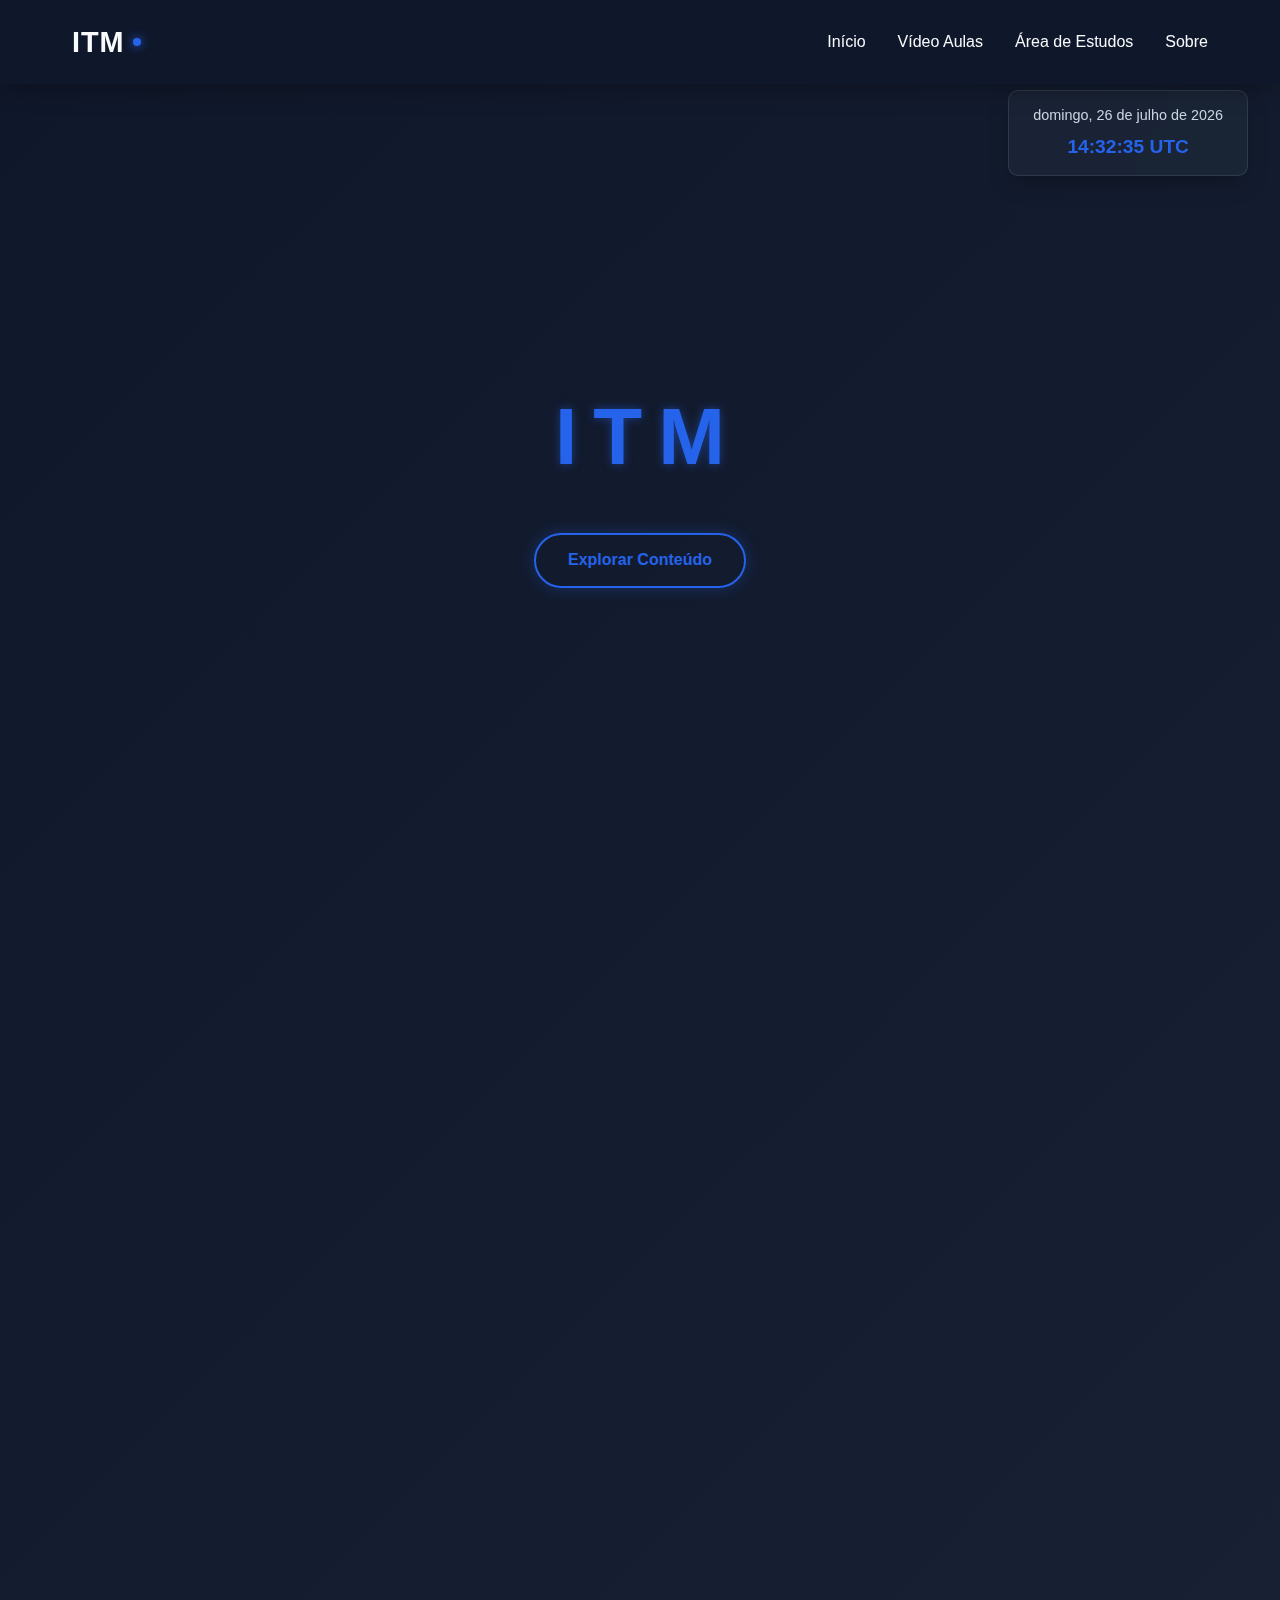
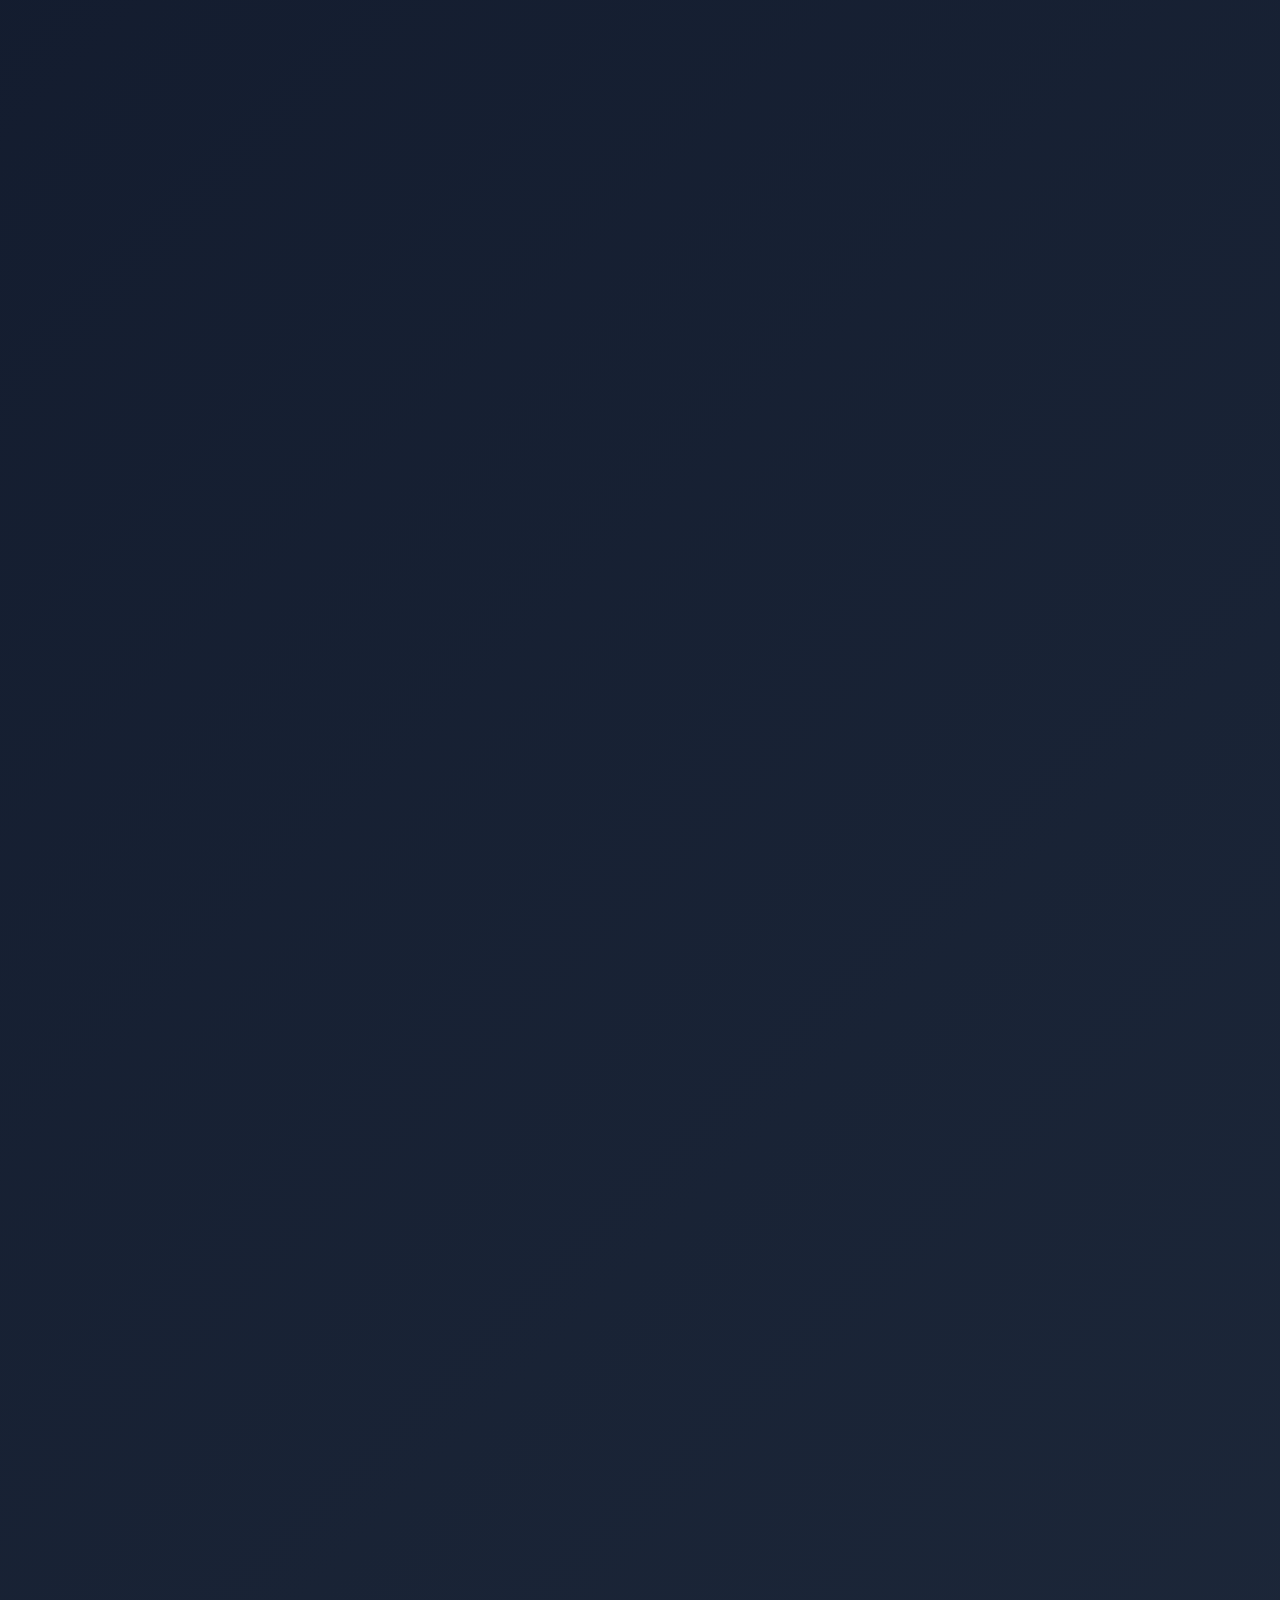
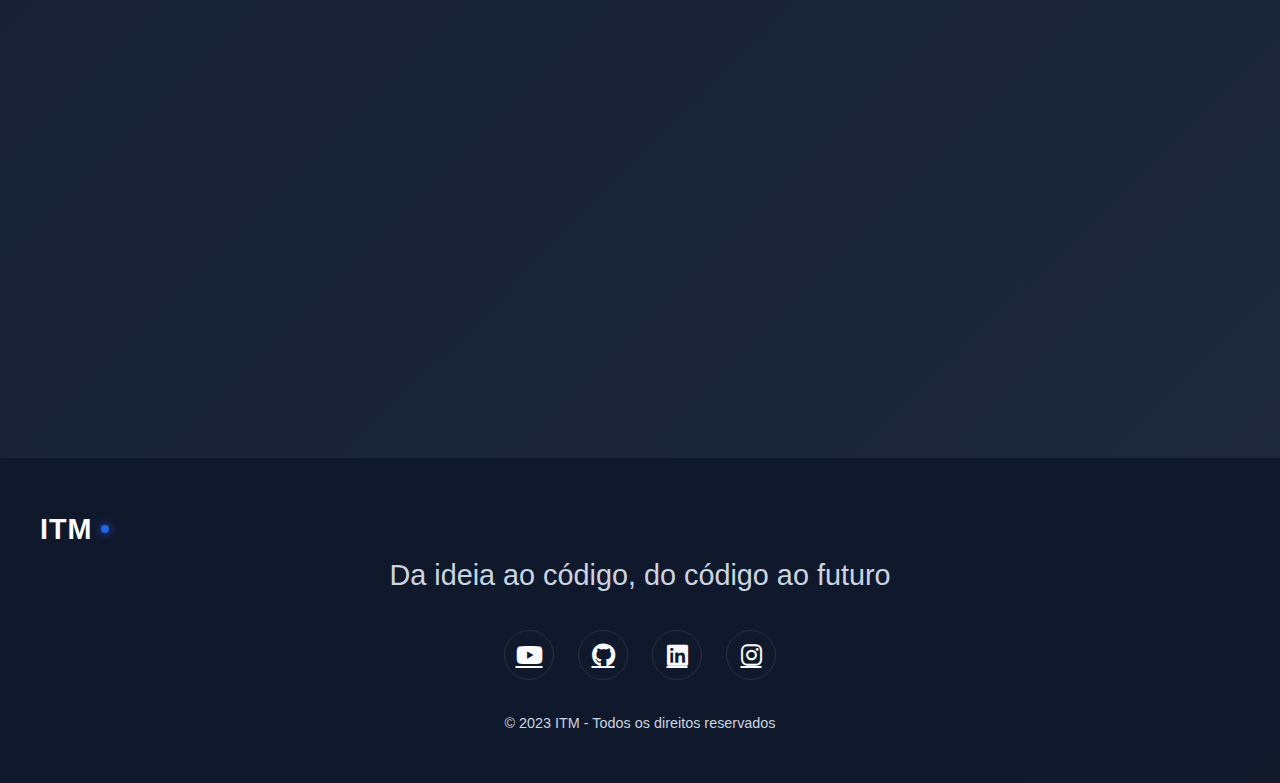
<file: itm.html>
<!DOCTYPE html>
<html lang="pt-BR">
<head>
    <meta charset="UTF-8">
    <meta name="viewport" content="width=device-width, initial-scale=1.0">
    <title>ITM - Da Ideia ao Código, do Código ao Futuro</title>
    <link rel="stylesheet" href="https://cdnjs.cloudflare.com/ajax/libs/font-awesome/6.4.0/css/all.min.css">
    
    <!-- NOVAS META TAGS PARA SEO -->
    <meta name="description" content="ITM - Da ideia ao código, do código ao futuro. Aprenda programação com videoaulas e projetos práticos.">
    <meta name="keywords" content="programação, desenvolvimento, código, ITM, videoaulas, estudos, tecnologia">
    <meta name="author" content="ITM">
    <meta property="og:title" content="ITM - Da Ideia ao Código, do Código ao Futuro">
    <meta property="og:description" content="Aprenda programação com videoaulas, projetos práticos e muito mais.">
    <meta property="og:type" content="website">
    <meta name="twitter:card" content="summary_large_image">
    
    <!-- PRELOAD PARA PERFORMANCE -->
    <link rel="preconnect" href="https://cdnjs.cloudflare.com">
    <link rel="preload" as="style" href="https://cdnjs.cloudflare.com/ajax/libs/font-awesome/6.4.0/css/all.min.css">
    
    <style>
        * {
            margin: 0;
            padding: 0;
            box-sizing: border-box;
            font-family: 'Segoe UI', Tahoma, Geneva, Verdana, sans-serif;
        }

        :root {
            --primary: #2563eb;
            --primary-dark: #1d4ed8;
            --secondary: #0f172a;
            --accent: #06d6a0;
            --text: #f8fafc;
            --text-secondary: #cbd5e1;
            --card-bg: rgba(30, 41, 59, 0.6);
            --glass: rgba(255, 255, 255, 0.05);
            --shadow: 0 10px 25px -5px rgba(0, 0, 0, 0.3);
        }

        body {
            background: linear-gradient(135deg, var(--secondary) 0%, #1e293b 100%);
            color: var(--text);
            min-height: 100vh;
            overflow-x: hidden;
            line-height: 1.6;
        }

        /* MELHORIAS DE ACESSIBILIDADE */
        :focus {
            outline: 2px solid var(--accent);
            outline-offset: 2px;
        }

        /* Header e Navegação */
        header {
            position: fixed;
            top: 0;
            width: 100%;
            padding: 1.2rem 0;
            z-index: 1000;
            background: rgba(15, 23, 42, 0.9);
            backdrop-filter: blur(10px);
            box-shadow: var(--shadow);
            transition: all 0.3s ease;
        }

        nav {
            max-width: 1200px;
            margin: 0 auto;
            display: flex;
            justify-content: space-between;
            align-items: center;
            padding: 0 2rem;
        }

        .logo {
            display: flex;
            align-items: center;
            gap: 0.5rem;
        }

        .logo-text {
            font-size: 1.8rem;
            font-weight: 800;
            color: var(--text);
            letter-spacing: 1px;
        }

        .logo-dot {
            width: 8px;
            height: 8px;
            background: var(--primary);
            border-radius: 50%;
            box-shadow: 0 0 10px var(--primary);
        }

        .nav-links {
            display: flex;
            gap: 2rem;
        }

        .nav-links a {
            color: var(--text);
            text-decoration: none;
            font-weight: 500;
            transition: all 0.3s;
            position: relative;
            padding: 0.5rem 0;
        }

        .nav-links a:hover {
            color: var(--primary);
        }

        .nav-links a::after {
            content: '';
            position: absolute;
            bottom: 0;
            left: 0;
            width: 0;
            height: 2px;
            background: var(--primary);
            transition: width 0.3s ease;
        }

        .nav-links a:hover::after {
            width: 100%;
        }

        /* Menu Hamburguer */
        .hamburger-container {
            display: none;
            position: relative;
            z-index: 1100;
        }

        .hamburger {
            display: flex;
            flex-direction: column;
            cursor: pointer;
            padding: 5px;
            transition: all 0.3s ease;
        }

        .hamburger span {
            width: 25px;
            height: 3px;
            background: var(--text);
            margin: 3px 0;
            transition: 0.3s;
            border-radius: 2px;
        }

        .hamburger.active span:nth-child(1) {
            transform: rotate(45deg) translate(5px, 5px);
        }

        .hamburger.active span:nth-child(2) {
            opacity: 0;
        }

        .hamburger.active span:nth-child(3) {
            transform: rotate(-45deg) translate(7px, -6px);
        }

        .mobile-menu {
            position: fixed;
            top: 0;
            left: -100%;
            width: 280px;
            height: 100vh;
            background: rgba(15, 23, 42, 0.95);
            backdrop-filter: blur(10px);
            display: flex;
            flex-direction: column;
            padding: 5rem 2rem 2rem;
            z-index: 1000;
            transition: left 0.4s ease;
            box-shadow: 5px 0 25px rgba(0, 0, 0, 0.3);
        }

        .mobile-menu.active {
            left: 0;
        }

        .mobile-menu a {
            color: var(--text);
            text-decoration: none;
            padding: 1rem 0;
            font-size: 1.1rem;
            border-bottom: 1px solid rgba(255, 255, 255, 0.1);
            transition: all 0.3s;
            display: flex;
            align-items: center;
            gap: 0.8rem;
        }

        .mobile-menu a i {
            width: 20px;
            text-align: center;
        }

        .mobile-menu a:hover {
            color: var(--primary);
            padding-left: 10px;
        }

        /* Data e Hora */
        .datetime-container {
            position: fixed;
            top: 90px;
            right: 2rem;
            background: var(--card-bg);
            backdrop-filter: blur(10px);
            padding: 0.8rem 1.5rem;
            border-radius: 10px;
            box-shadow: var(--shadow);
            border: 1px solid rgba(255, 255, 255, 0.1);
            z-index: 999;
            text-align: center;
        }

        .date {
            font-size: 0.9rem;
            color: var(--text-secondary);
            margin-bottom: 0.3rem;
        }

        .time {
            font-size: 1.2rem;
            font-weight: 600;
            color: var(--primary);
        }

        /* NOVA BARRA DE PROGRESSO DE SCROLL */
        .scroll-progress {
            position: fixed;
            top: 0;
            left: 0;
            height: 3px;
            background: var(--primary);
            z-index: 1001;
            transition: width 0.3s;
            width: 0%;
        }

        /* Seções */
        section {
            min-height: 100vh;
            padding: 100px 2rem 2rem;
            display: flex;
            flex-direction: column;
            justify-content: center;
            max-width: 1200px;
            margin: 0 auto;
            opacity: 0;
            transform: translateY(20px);
            transition: opacity 0.8s, transform 0.8s;
        }

        section.active {
            opacity: 1;
            transform: translateY(0);
        }

        .hero {
            text-align: center;
            position: relative;
        }

        .hero-content {
            max-width: 800px;
            margin: 0 auto;
        }

        .logo-large {
            font-size: 5rem;
            font-weight: 800;
            margin-bottom: 1.5rem;
            display: flex;
            justify-content: center;
            gap: 1rem;
        }

        .logo-letter {
            display: inline-block;
            color: var(--primary);
            text-shadow: 0 0 10px rgba(37, 99, 235, 0.5);
            transition: all 0.3s;
            position: relative;
        }

        .logo-letter:hover {
            transform: translateY(-10px);
            text-shadow: 0 0 20px rgba(37, 99, 235, 0.8);
        }

        .slogan {
            font-size: 1.8rem;
            font-weight: 300;
            margin-bottom: 2rem;
            color: var(--text-secondary);
        }

        .cta-button {
            display: inline-block;
            padding: 0.8rem 2rem;
            background: transparent;
            color: var(--primary);
            border: 2px solid var(--primary);
            border-radius: 30px;
            font-size: 1rem;
            font-weight: 600;
            cursor: pointer;
            transition: all 0.3s;
            text-decoration: none;
            box-shadow: 0 0 15px rgba(37, 99, 235, 0.3);
            position: relative;
            overflow: hidden;
        }

        .cta-button:hover {
            background: var(--primary);
            color: var(--text);
            box-shadow: 0 0 25px rgba(37, 99, 235, 0.6);
            transform: translateY(-3px);
        }

        .section-title {
            text-align: center;
            margin-bottom: 3rem;
            font-size: 2.5rem;
            position: relative;
            display: inline-block;
            left: 50%;
            transform: translateX(-50%);
            color: var(--primary);
        }

        .section-title::after {
            content: '';
            position: absolute;
            bottom: -10px;
            left: 0;
            width: 100%;
            height: 3px;
            background: linear-gradient(90deg, transparent, var(--primary), transparent);
        }

        /* Vídeos */
        .videos-container {
            display: grid;
            grid-template-columns: repeat(auto-fill, minmax(300px, 1fr));
            gap: 2rem;
        }

        .video-card {
            background: var(--card-bg);
            border-radius: 10px;
            overflow: hidden;
            transition: all 0.3s;
            box-shadow: var(--shadow);
            border: 1px solid rgba(255, 255, 255, 0.1);
            position: relative;
            overflow: hidden;
        }

        .video-card::before {
            content: '';
            position: absolute;
            top: 0;
            left: -100%;
            width: 100%;
            height: 100%;
            background: linear-gradient(90deg, transparent, rgba(37, 99, 235, 0.1), transparent);
            transition: left 0.5s;
        }

        .video-card:hover::before {
            left: 100%;
        }

        .video-card:hover {
            transform: translateY(-10px);
            box-shadow: 0 10px 25px rgba(37, 99, 235, 0.3);
            border-color: rgba(37, 99, 235, 0.3);
        }

        .video-thumbnail {
            width: 100%;
            height: 180px;
            background: var(--secondary);
            display: flex;
            justify-content: center;
            align-items: center;
            font-size: 3rem;
            color: var(--primary);
            position: relative;
            overflow: hidden;
        }

        .video-thumbnail::after {
            content: '';
            position: absolute;
            top: 0;
            left: 0;
            width: 100%;
            height: 100%;
            background: linear-gradient(45deg, transparent 30%, rgba(37, 99, 235, 0.1) 50%, transparent 70%);
            transform: translateX(-100%);
            transition: transform 0.6s;
        }

        .video-card:hover .video-thumbnail::after {
            transform: translateX(100%);
        }

        .video-info {
            padding: 1.5rem;
        }

        .video-title {
            font-size: 1.2rem;
            margin-bottom: 0.5rem;
            color: var(--primary);
        }

        .video-desc {
            color: var(--text-secondary);
            font-size: 0.9rem;
        }

        /* Área de Estudos */
        .study-options {
            display: grid;
            grid-template-columns: repeat(auto-fill, minmax(300px, 1fr));
            gap: 2rem;
        }

        .study-card {
            background: var(--card-bg);
            border-radius: 10px;
            overflow: hidden;
            transition: all 0.3s;
            box-shadow: var(--shadow);
            border: 1px solid rgba(255, 255, 255, 0.1);
            text-align: center;
            padding: 2rem;
        }

        .study-card:hover {
            transform: translateY(-10px);
            box-shadow: 0 10px 25px rgba(37, 99, 235, 0.3);
            border-color: rgba(37, 99, 235, 0.3);
        }

        .study-icon {
            font-size: 3rem;
            color: var(--primary);
            margin-bottom: 1.5rem;
        }

        .study-title {
            font-size: 1.5rem;
            margin-bottom: 1rem;
            color: var(--primary);
        }

        .study-desc {
            color: var(--text-secondary);
            margin-bottom: 1.5rem;
        }

        /* Sobre */
        .about-content {
            display: flex;
            flex-direction: column;
            gap: 2rem;
            max-width: 800px;
            margin: 0 auto;
        }

        .about-text {
            font-size: 1.1rem;
            line-height: 1.6;
            color: var(--text-secondary);
            text-align: center;
        }

        .about-highlights {
            display: grid;
            grid-template-columns: repeat(auto-fill, minmax(250px, 1fr));
            gap: 1.5rem;
            margin-top: 2rem;
        }

        .highlight-card {
            background: var(--card-bg);
            padding: 1.5rem;
            border-radius: 10px;
            text-align: center;
            transition: all 0.3s;
            border: 1px solid rgba(255, 255, 255, 0.1);
        }

        .highlight-card:hover {
            transform: translateY(-5px);
            box-shadow: 0 5px 15px rgba(37, 99, 235, 0.2);
            border-color: rgba(37, 99, 235, 0.3);
        }

        .highlight-icon {
            font-size: 2.5rem;
            color: var(--primary);
            margin-bottom: 1rem;
        }

        .highlight-title {
            font-size: 1.2rem;
            margin-bottom: 0.5rem;
            color: var(--primary);
        }

        .highlight-desc {
            color: var(--text-secondary);
            font-size: 0.9rem;
        }

        /* Footer */
        footer {
            background: rgba(15, 23, 42, 0.9);
            padding: 3rem 2rem;
            text-align: center;
            margin-top: 2rem;
        }

        .footer-content {
            max-width: 1200px;
            margin: 0 auto;
        }

        .social-links {
            display: flex;
            justify-content: center;
            gap: 1.5rem;
            margin: 2rem 0;
        }

        .social-links a {
            color: var(--text);
            font-size: 1.5rem;
            transition: all 0.3s;
            width: 50px;
            height: 50px;
            border-radius: 50%;
            display: flex;
            align-items: center;
            justify-content: center;
            border: 1px solid rgba(255, 255, 255, 0.1);
        }

        .social-links a:hover {
            color: var(--primary);
            border-color: var(--primary);
            transform: translateY(-5px);
            box-shadow: 0 5px 15px rgba(37, 99, 235, 0.3);
        }

        .copyright {
            color: var(--text-secondary);
            font-size: 0.9rem;
        }

        /* NOVOS ESTILOS PARA MELHORIAS */

        /* SCROLLBAR PERSONALIZADA */
        ::-webkit-scrollbar {
            width: 8px;
        }

        ::-webkit-scrollbar-track {
            background: var(--secondary);
        }

        ::-webkit-scrollbar-thumb {
            background: var(--primary);
            border-radius: 4px;
        }

        ::-webkit-scrollbar-thumb:hover {
            background: var(--primary-dark);
        }

        /* TOOLTIPS */
        .tooltip {
            position: relative;
        }

        .tooltip:hover::after {
            content: attr(data-tooltip);
            position: absolute;
            bottom: 100%;
            left: 50%;
            transform: translateX(-50%);
            background: var(--secondary);
            color: var(--text);
            padding: 0.5rem 1rem;
            border-radius: 4px;
            font-size: 0.8rem;
            white-space: nowrap;
            z-index: 1000;
        }

        /* NOTIFICAÇÕES */
        .notification {
            position: fixed;
            top: 100px;
            right: 20px;
            background: var(--card-bg);
            padding: 1rem 1.5rem;
            border-radius: 8px;
            border-left: 4px solid var(--primary);
            box-shadow: var(--shadow);
            z-index: 10000;
            display: flex;
            align-items: center;
            gap: 1rem;
            animation: slideIn 0.3s ease;
        }

        .notification.success { border-color: var(--accent); }
        .notification.error { border-color: #ef4444; }
        .notification button {
            background: none;
            border: none;
            color: var(--text);
            cursor: pointer;
            font-size: 1.2rem;
        }

        @keyframes slideIn {
            from { transform: translateX(100%); opacity: 0; }
            to { transform: translateX(0); opacity: 1; }
        }

        /* REDUZIR MOVIMENTO PARA ACESSIBILIDADE */
        @media (prefers-reduced-motion: reduce) {
            * {
                animation-duration: 0.01ms !important;
                transition-duration: 0.01ms !important;
            }
        }

        /* SCREEN READER ONLY */
        .sr-only {
            position: absolute;
            width: 1px;
            height: 1px;
            padding: 0;
            margin: -1px;
            overflow: hidden;
            clip: rect(0, 0, 0, 0);
            white-space: nowrap;
            border: 0;
        }

        /* OTIMIZAÇÕES DE ANIMAÇÃO */
        .video-card, .study-card, .highlight-card {
            will-change: transform;
            transform: translateZ(0);
        }

        /* Responsividade */
        @media (max-width: 768px) {
            .nav-links {
                display: none;
            }
            
            .hamburger-container {
                display: block;
            }
            
            .logo-large {
                font-size: 3.5rem;
            }
            
            .slogan {
                font-size: 1.4rem;
            }
            
            .section-title {
                font-size: 2rem;
            }
            
            .datetime-container {
                position: relative;
                top: 0;
                right: 0;
                margin: 1rem auto;
                width: 200px;
            }

            /* MELHORIAS PARA MOBILE */
            .cta-button {
                padding: 1rem 2.5rem;
                font-size: 1.1rem;
            }
            
            /* AUMENTAR ÁREA DE TOQUE */
            .nav-links a, .mobile-menu a {
                padding: 0.8rem 0;
            }
            
            /* MELHORAR VISUALIZAÇÃO DO DATETIME */
            .datetime-container {
                position: relative;
                margin: 1rem auto;
                width: 90%;
            }
        }
    </style>
</head>
<body>
    <!-- NOVA BARRA DE PROGRESSO -->
    <div class="scroll-progress" id="scrollProgress"></div>

    <header>
        <nav>
            <div class="hamburger-container">
                <div class="hamburger" id="hamburger">
                    <span></span>
                    <span></span>
                    <span></span>
                </div>
            </div>
            <div class="logo">
                <span class="logo-text">ITM</span>
                <span class="logo-dot"></span>
            </div>
            <div class="nav-links">
                <a href="#home">Início</a>
                <a href="#videos">Vídeo Aulas</a>
                <a href="#study">Área de Estudos</a>
                <a href="#about">Sobre</a>
            </div>
        </nav>
        <div class="mobile-menu" id="mobileMenu">
            <a href="#home"><i class="fas fa-home"></i> Início</a>
            <a href="#videos"><i class="fas fa-play-circle"></i> Vídeo Aulas</a>
            <a href="#study"><i class="fas fa-laptop-code"></i> Área de Estudos</a>
            <a href="#about"><i class="fas fa-info-circle"></i> Sobre</a>
        </div>
    </header>

    <div class="datetime-container">
        <div class="date" id="currentDate">Carregando...</div>
        <div class="time" id="currentTime">Carregando...</div>
    </div>

    <section id="home" class="hero active">
        <div class="hero-content">
            <div class="logo-large">
                <span class="logo-letter">I</span>
                <span class="logo-letter">T</span>
                <span class="logo-letter">M</span>
            </div>
            <h1 class="slogan">Da ideia ao código, do código ao futuro</h1>
            <a href="#videos" class="cta-button">Explorar Conteúdo</a>
        </div>
    </section>

    <section id="videos">
        <h2 class="section-title">Vídeo Aulas</h2>
        <div class="videos-container">
            <div class="video-card">
                <div class="video-thumbnail">
                    <i class="fas fa-code"></i>
                </div>
                <div class="video-info">
                    <h3 class="video-title">JavaScript Moderno</h3>
                    <p class="video-desc">Aprenda os conceitos fundamentais do JavaScript atual com exemplos práticos.</p>
                </div>
            </div>
            <div class="video-card">
                <div class="video-thumbnail">
                    <i class="fas fa-shield-alt"></i>
                </div>
                <div class="video-info">
                    <h3 class="video-title">Segurança em Aplicações Web</h3>
                    <p class="video-desc">Melhores práticas para garantir a segurança do seu código e aplicações.</p>
                </div>
            </div>
            <div class="video-card">
                <div class="video-thumbnail">
                    <i class="fas fa-layer-group"></i>
                </div>
                <div class="video-info">
                    <h3 class="video-title">Desenvolvimento Full Stack</h3>
                    <p class="video-desc">Como se tornar um desenvolvedor full stack em 2023 com as tecnologias mais demandadas.</p>
                </div>
            </div>
            <div class="video-card">
                <div class="video-thumbnail">
                    <i class="fas fa-database"></i>
                </div>
                <div class="video-info">
                    <h3 class="video-title">Banco de Dados e SQL</h3>
                    <p class="video-desc">Domine os fundamentos de bancos de dados relacionais e consultas SQL.</p>
                </div>
            </div>
            <div class="video-card">
                <div class="video-thumbnail">
                    <i class="fas fa-mobile-alt"></i>
                </div>
                <div class="video-info">
                    <h3 class="video-title">Desenvolvimento Mobile</h3>
                    <p class="video-desc">Crie aplicativos móveis com React Native e Flutter do zero ao avançado.</p>
                </div>
            </div>
            <div class="video-card">
                <div class="video-thumbnail">
                    <i class="fas fa-cloud"></i>
                </div>
                <div class="video-info">
                    <h3 class="video-title">Computação em Nuvem</h3>
                    <p class="video-desc">Aprenda a deployar e gerenciar aplicações na nuvem com AWS e Azure.</p>
                </div>
            </div>
        </div>
    </section>

    <section id="study">
        <h2 class="section-title">Área de Estudos</h2>
        <div class="study-options">
            <div class="study-card">
                <div class="study-icon">
                    <i class="fas fa-desktop"></i>
                </div>
                <h3 class="study-title">Emulador VSCode</h3>
                <p class="study-desc">Pratique código em um ambiente similar ao VSCode, com sugestões e correção de erros em tempo real.</p>
                <a href="#" class="cta-button" id="vsCodeBtn">Acessar</a>
            </div>
            <div class="study-card">
                <div class="study-icon">
                    <i class="fas fa-graduation-cap"></i>
                </div>
                <h3 class="study-title">Aulas Interativas</h3>
                <p class="study-desc">Aprenda programação com exercícios práticos e projetos guiados, estilo freeCodeCamp.</p>
                <a href="#" class="cta-button" id="interactiveBtn">Começar</a>
            </div>
            <div class="study-card">
                <div class="study-icon">
                    <i class="fas fa-project-diagram"></i>
                </div>
                <h3 class="study-title">Projetos Práticos</h3>
                <p class="study-desc">Desenvolva projetos reais com orientação passo a passo e code review da comunidade.</p>
                <a href="#" class="cta-button" id="projectsBtn">Explorar</a>
            </div>
        </div>
    </section>

    <section id="about">
        <h2 class="section-title">Sobre a ITM</h2>
        <div class="about-content">
            <p class="about-text">
                A ITM (Infortecmov) é uma iniciativa dedicada ao desenvolvimento de soluções práticas e testes de segurança na programação, 
                com o objetivo de transformar ideias em código funcional e seguro. Através de videoaulas, tutoriais e ambientes de prática interativos, 
                compartilhamos conhecimento sobre as melhores práticas de desenvolvimento de software.
            </p>
            <div class="about-highlights">
                <div class="highlight-card">
                    <div class="highlight-icon">
                        <i class="fas fa-laptop-code"></i>
                    </div>
                    <h3 class="highlight-title">Desenvolvimento</h3>
                    <p class="highlight-desc">Criamos soluções práticas e eficientes para problemas complexos.</p>
                </div>
                <div class="highlight-card">
                    <div class="highlight-icon">
                        <i class="fas fa-shield-alt"></i>
                    </div>
                    <h3 class="highlight-title">Segurança</h3>
                    <p class="highlight-desc">Priorizamos a segurança em todos os estágios do desenvolvimento.</p>
                </div>
                <div class="highlight-card">
                    <div class="highlight-icon">
                        <i class="fas fa-graduation-cap"></i>
                    </div>
                    <h3 class="highlight-title">Educação</h3>
                    <p class="highlight-desc">Compartilhamos conhecimento através de videoaulas e tutoriais.</p>
                </div>
                <div class="highlight-card">
                    <div class="highlight-icon">
                        <i class="fas fa-users"></i>
                    </div>
                    <h3 class="highlight-title">Comunidade</h3>
                    <p class="highlight-desc">Construímos uma comunidade de desenvolvedores apaixonados por tecnologia.</p>
                </div>
            </div>
        </div>
    </section>

    <footer>
        <div class="footer-content">
            <div class="logo">
                <span class="logo-text">ITM</span>
                <span class="logo-dot"></span>
            </div>
            <p class="slogan">Da ideia ao código, do código ao futuro</p>
            <div class="social-links">
                <!-- ADICIONADOS TOOLTIPS PARA MELHOR UX -->
                <a href="#" class="tooltip" data-tooltip="YouTube"><i class="fab fa-youtube"></i></a>
                <a href="#" class="tooltip" data-tooltip="GitHub"><i class="fab fa-github"></i></a>
                <a href="#" class="tooltip" data-tooltip="LinkedIn"><i class="fab fa-linkedin"></i></a>
                <a href="#" class="tooltip" data-tooltip="Instagram"><i class="fab fa-instagram"></i></a>
            </div>
            <p class="copyright">&copy; 2023 ITM - Todos os direitos reservados</p>
        </div>
    </footer>

    <script>
        // Data e Hora em tempo real
        function updateDateTime() {
            const now = new Date();
            
            // Formatar data
            const optionsDate = { 
                weekday: 'long', 
                year: 'numeric', 
                month: 'long', 
                day: 'numeric' 
            };
            const formattedDate = now.toLocaleDateString('pt-BR', optionsDate);
            
            // Formatar hora
            const optionsTime = { 
                hour: '2-digit', 
                minute: '2-digit', 
                second: '2-digit',
                timeZoneName: 'short'
            };
            const formattedTime = now.toLocaleTimeString('pt-BR', optionsTime);
            
            // Atualizar elementos
            document.getElementById('currentDate').textContent = formattedDate;
            document.getElementById('currentTime').textContent = formattedTime;
        }

        // Atualizar a cada segundo
        setInterval(updateDateTime, 1000);
        updateDateTime(); // Chamar imediatamente

        // Menu Hamburguer
        const hamburger = document.getElementById('hamburger');
        const mobileMenu = document.getElementById('mobileMenu');

        hamburger.addEventListener('click', function() {
            this.classList.toggle('active');
            mobileMenu.classList.toggle('active');
        });

        // Fechar menu ao clicar em um link
        const mobileLinks = document.querySelectorAll('.mobile-menu a');
        mobileLinks.forEach(link => {
            link.addEventListener('click', function() {
                hamburger.classList.remove('active');
                mobileMenu.classList.remove('active');
            });
        });

        // Navegação suave
        document.querySelectorAll('a[href^="#"]').forEach(anchor => {
            anchor.addEventListener('click', function(e) {
                e.preventDefault();
                
                const targetId = this.getAttribute('href');
                const targetElement = document.querySelector(targetId);
                
                if (targetElement) {
                    window.scrollTo({
                        top: targetElement.offsetTop - 80,
                        behavior: 'smooth'
                    });
                }
            });
        });

        // Ativar seções conforme a rolagem
        function activateSections() {
            const sections = document.querySelectorAll('section');
            const windowHeight = window.innerHeight;
            const scrollY = window.scrollY;
            
            sections.forEach(section => {
                const sectionTop = section.offsetTop;
                const sectionHeight = section.offsetHeight;
                
                if (scrollY > sectionTop - windowHeight / 2 && 
                    scrollY < sectionTop + sectionHeight - windowHeight / 3) {
                    section.classList.add('active');
                }
            });
        }

        window.addEventListener('scroll', activateSections);
        window.addEventListener('load', activateSections);

        // Efeito de digitação no slogan
        function typeWriterEffect() {
            const slogan = document.querySelector('.slogan');
            const text = slogan.textContent;
            slogan.textContent = '';
            
            let i = 0;
            function type() {
                if (i < text.length) {
                    slogan.textContent += text.charAt(i);
                    i++;
                    setTimeout(type, 50);
                }
            }
            
            setTimeout(type, 1000);
        }

        // NOVAS FUNCIONALIDADES ADICIONADAS

        // Loading state para os botões
        document.querySelectorAll('.cta-button').forEach(button => {
            button.addEventListener('click', function(e) {
                if (this.getAttribute('href') === '#') {
                    e.preventDefault();
                    const originalText = this.textContent;
                    this.innerHTML = '<i class="fas fa-spinner fa-spin"></i> Carregando...';
                    this.disabled = true;
                    
                    setTimeout(() => {
                        this.innerHTML = originalText;
                        this.disabled = false;
                        // Adicionar notificação
                        showNotification('Funcionalidade em desenvolvimento!', 'info');
                    }, 1500);
                }
            });
        });

        // Sistema de notificações
        function showNotification(message, type = 'info') {
            const notification = document.createElement('div');
            notification.className = `notification ${type}`;
            notification.innerHTML = `
                <span>${message}</span>
                <button onclick="this.parentElement.remove()">&times;</button>
            `;
            document.body.appendChild(notification);
            
            setTimeout(() => {
                if (notification.parentElement) {
                    notification.remove();
                }
            }, 4000);
        }

        // Barra de progresso de scroll
        const progressBar = document.getElementById('scrollProgress');
        window.addEventListener('scroll', () => {
            const windowHeight = document.documentElement.scrollHeight - window.innerHeight;
            const scrolled = (window.scrollY / windowHeight) * 100;
            progressBar.style.width = `${scrolled}%`;
        });

        // Iniciar efeitos quando a página carregar
        window.addEventListener('load', function() {
            typeWriterEffect();
        });
    </script>
</body>
</html>
</file>
